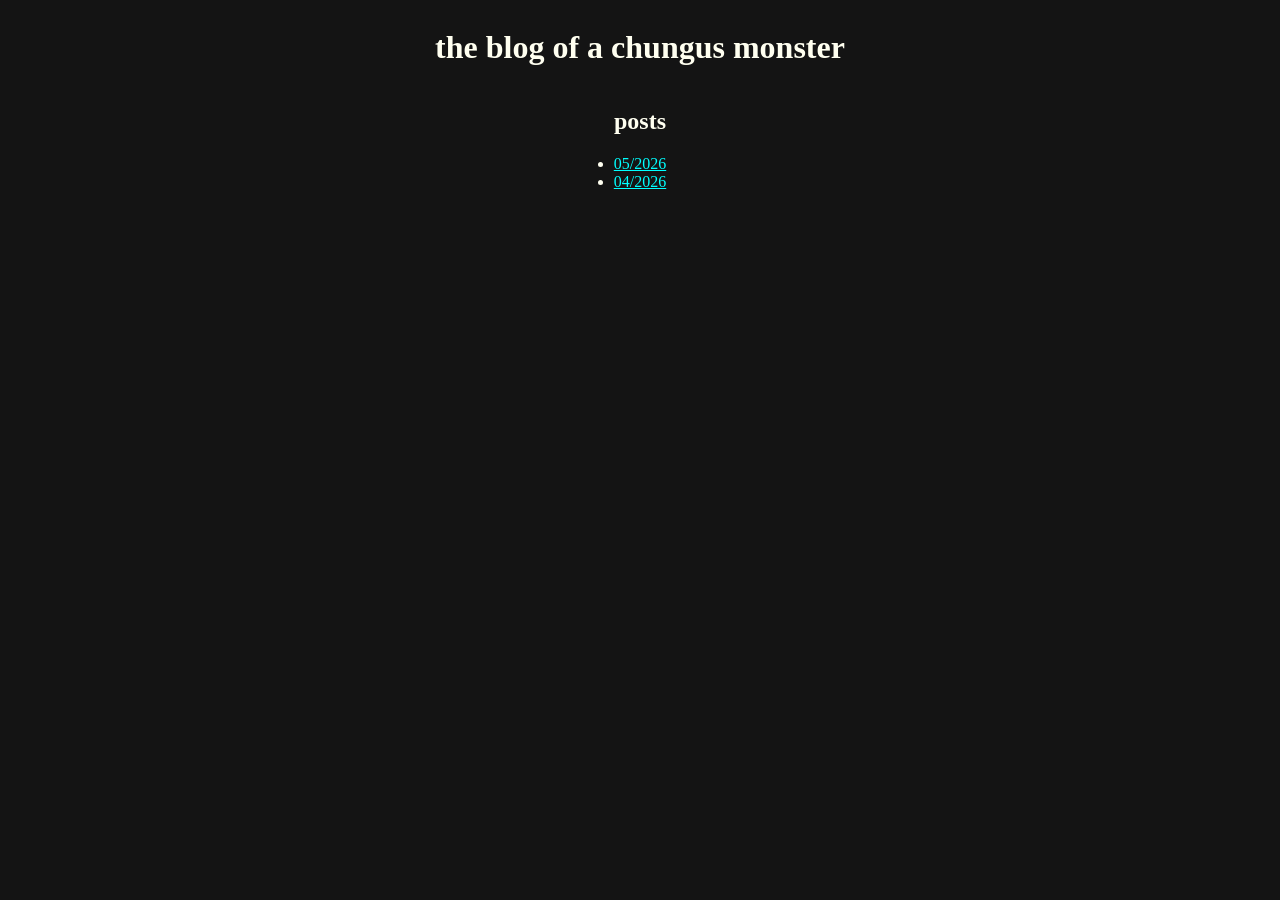
<file: index.html>
<!DOCTYPE html>
<html lang="en">
<head>
    <meta charset="UTF-8">
    <meta name="viewport" content="width=device-width, initial-scale=1.0">
    <title>chungus////monster</title>
    <link rel="stylesheet" href="style.css">
</head>
<body>
    <div class="main-container">
        <header>
            <h1>the blog of a chungus monster</h1>
        </header>
        <main>
            <section>
                <h2>posts</h2>
                <ul>
                    <li>
                        <a href="052026.html">05/2026</a>
                    </li>
                    <li>
                        <a href="042026.html">04/2026</a>
                    </li>
                </ul>
            </section>
        </main>
    </div>
</body>
</html>
</file>
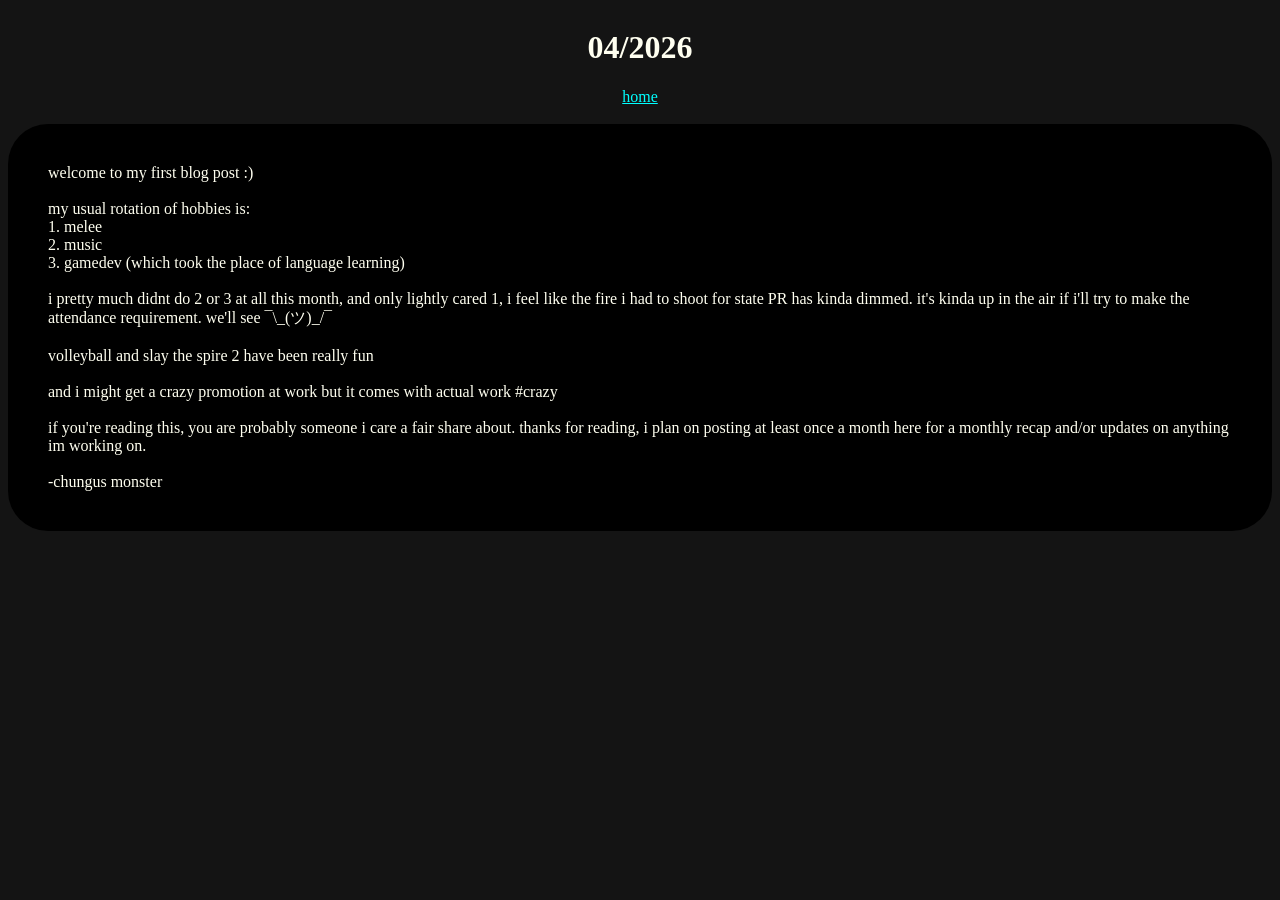
<file: 042026.html>
<!DOCTYPE html>
<html lang="en">
<head>
    <meta charset="UTF-8">
    <meta name="viewport" content="width=device-width, initial-scale=1.0">
    <title>chungus////monster</title>
    <link rel="stylesheet" href="style.css">
</head>
<body>
    <div class="main-container">
        <header>
            <h1>04/2026</h1>
        </header>
        <main>
            <section>
                <a href="index.html">home</a>
                <br><br>
                <span class="post-text">
                    welcome to my first blog post :)<br><br>
                    my usual rotation of hobbies is: <br>
                    1. melee<br>
                    2. music<br>
                    3. gamedev (which took the place of language learning)<br><br>
                    i pretty much didnt do 2 or 3 at all this month, and only lightly cared 1, i feel like the fire i had to shoot for state PR has kinda dimmed. it's kinda up in the air if i'll try to make the attendance requirement. we'll see ¯\_(ツ)_/¯<br><br>
                    volleyball and slay the spire 2 have been really fun<br><br>
                    and i might get a crazy promotion at work but it comes with actual work #crazy<br><br>
                    if you're reading this, you are probably someone i care a fair share about. thanks for reading, i plan on posting at least once a month here for a monthly recap and/or updates on anything im working on.<br><br>
                    -chungus monster
                </span>
            </section>
        </main>
    </div>
</body>
</html>
</file>
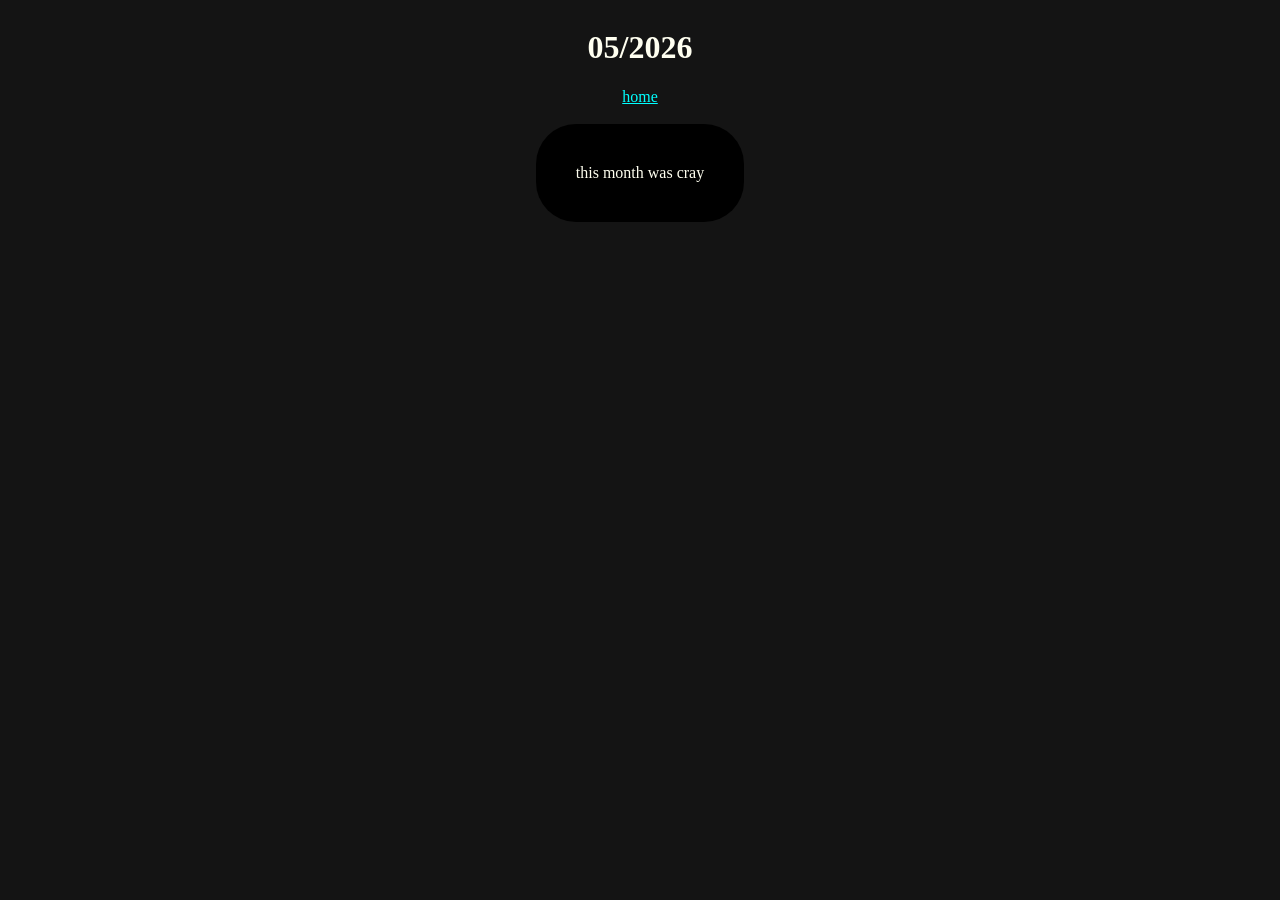
<file: 052026.html>
<!DOCTYPE html>
<html lang="en">
<head>
    <meta charset="UTF-8">
    <meta name="viewport" content="width=device-width, initial-scale=1.0">
    <title>chungus////monster</title>
    <link rel="stylesheet" href="style.css">
</head>
<body>
    <div class="main-container">
        <header>
            <h1>05/2026</h1>
        </header>
        <main>
            <section>
                <a href="index.html">home</a>
                <br><br>
                <span class="post-text">this month was cray</span>
            </section>
        </main>
    </div>
</body>
</html>
</file>
<file: style.css>
body{
    background: #141414;
    color: #FFFFF0;
}

ul{
    padding: 0;
}

a{
    color:aqua;
}

.main-container{
    display: flex;
    text-align: center;
    flex-direction: column;
    justify-content: center;
    align-items: center;
}

.post-text{
    display: inline-block;
    text-align: left;
    background: black;
    border-radius: 40px;
    padding: 40px;
}
</file>
